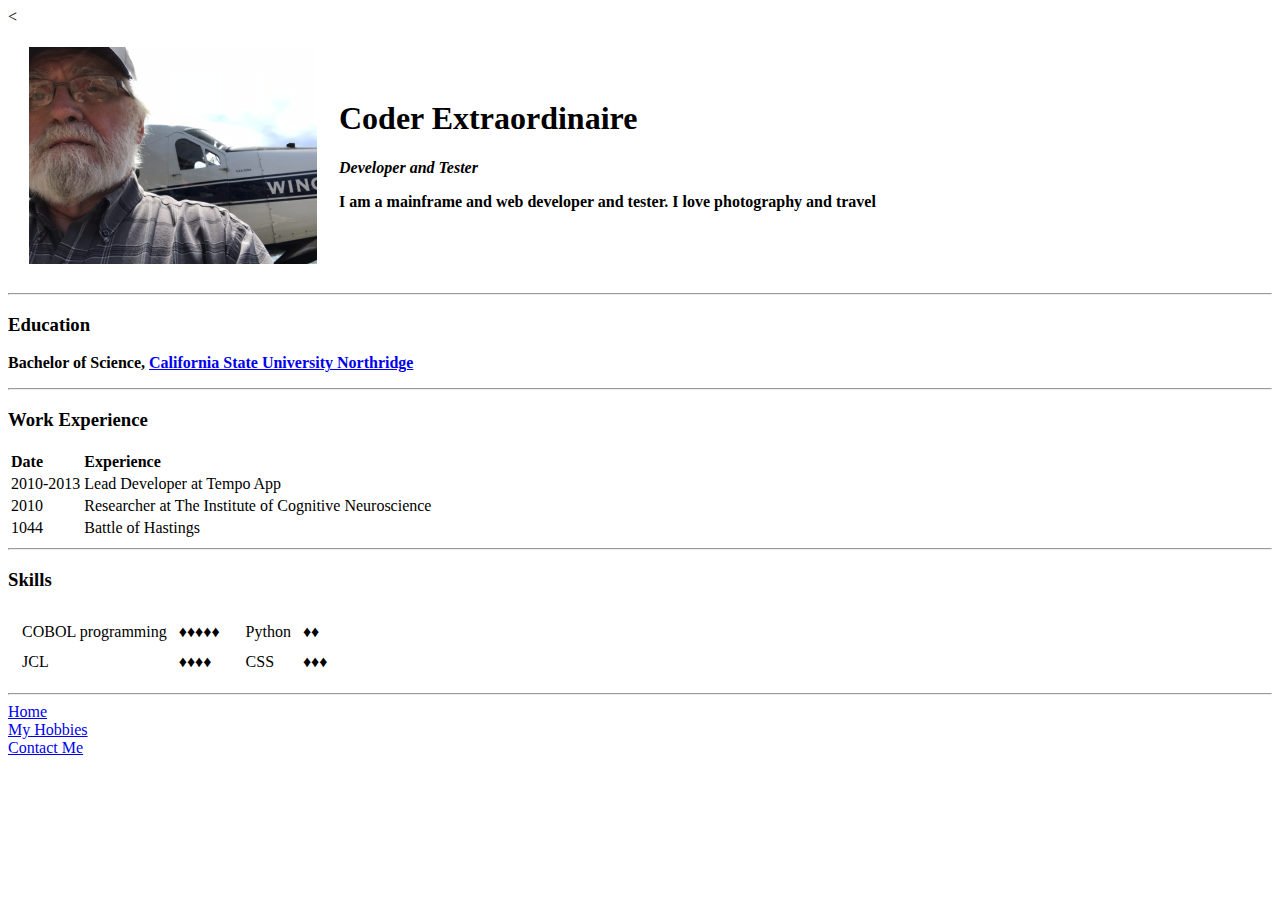
<file: index.html>
<<!DOCTYPE html>
<html lang="en" dir="ltr">
    <head>
        <meta charset="utf-8">
        <!-- <title>💚 Andy's Personal Site</title> -->
        <link rel="stylesheet" href="/styles.css">
        <title>Andy's Personal Site</title>
    </head>
    <body>
        <table cellspacing="20">
            <tr>
                <td><img src="images/andy2.png" alt="Andy's pic"></td>
                <td><h1>Coder Extraordinaire</h1>
                <p><em>Developer and Tester</em></p>
                <p>I am a mainframe and web developer and tester. I love photography and travel</p></td>
            </tr>
        </table>
        <hr>
        <h3>Education</h3>
        <p>Bachelor of Science, <a href="https://www.csun.edu/">California State University Northridge</a></p>
        <hr>
        <h3>Work Experience</h3>
        <table>
            <thead>
                <tr>
                    <th align="left">Date</th>
                    <th align="left">Experience</th>
                </tr>
            </thead>
            <tbody>
                <tr>
                    <td>2010-2013</td>
                    <td>Lead Developer at Tempo App</td>
                </tr>
                <tr>
                    <td>2010</td>
                    <td>Researcher at The Institute of Cognitive Neuroscience</td>
                </tr>
                <tr>
                    <td>1044</td>
                    <td>Battle of Hastings</td>
                </tr>
            </tbody>
            <tfoot>
            </tfoot>
        </table>
        <hr>
        <h3>Skills</h3>
        <table>
            <tr>
                <td>
                    <table cellspacing="10">
                        <tr>
                            <td>COBOL programming</td>
                            <td>♦♦♦♦♦</td>
                        </tr>
                        <tr>
                            <td>JCL</td>
                            <td>♦♦♦♦</td>
                        </tr>
                    </table>
                </td>
                <td>
                    <table cellspacing="10">
                        <tr>
                            <td>Python</td>
                            <td>♦♦</td>
                        </tr>
                        <tr>
                            <td>CSS</td>
                            <td>♦♦♦</td>
                        </tr>
                    </table>
                </td>
            </tr>
        </table>
        <hr>
        <a href="index.html">Home</a>
        <br>
        <a href="hobbies.html">My Hobbies</a>
        <br>
        <a href="contacts.html">Contact Me</a>
    </body>
</html>
</file>
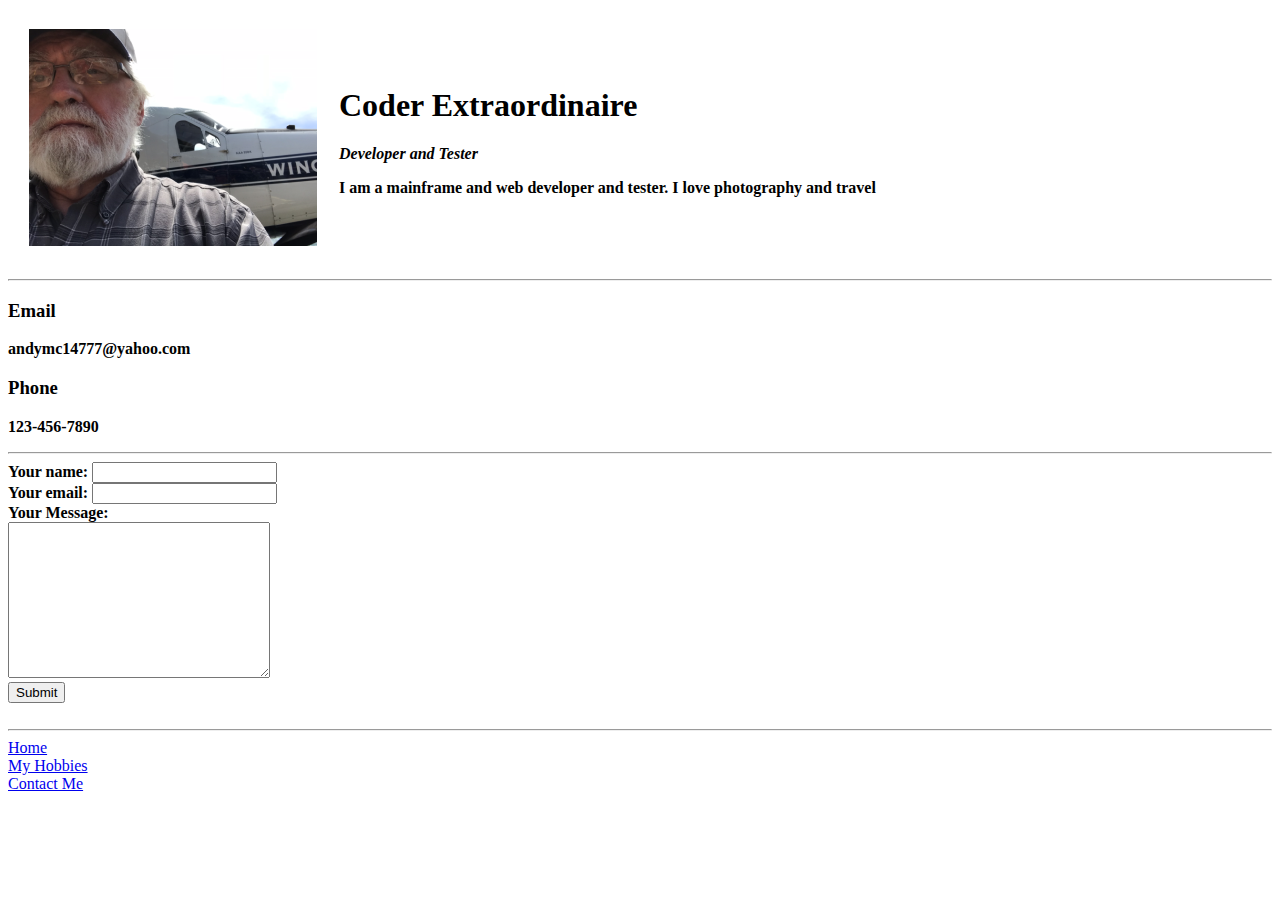
<file: contacts.html>
<!DOCTYPE html>
<html lang="en">
<head>
    <meta charset="UTF-8">
    <meta http-equiv="X-UA-Compatible" content="IE=edge">
    <meta name="viewport" content="width=device-width, initial-scale=1.0">
    <link rel="stylesheet" href="/styles.css">
    <title>Contact Info</title>
</head>
<body>
    <table cellspacing="20">
        <tr>
            <td><img src="images/andy2.png" alt="Andy's pic"></td>
            <td>
                <h1>Coder Extraordinaire</h1>
                <p><em>Developer and Tester</em></p>
                <p>I am a mainframe and web developer and tester. I love photography and travel</p>
            </td>
        </tr>
    </table>
    <hr>
    <h3>Email</h3>
    <p>andymc14777@yahoo.com</p>
    <h3>Phone</h3>
    <p>123-456-7890</p>
    <hr>
    <form action="mailto:andymc147@yahoo.com" method="post" enctype="text/plain">
        <label for="name">Your name:</label>
        <input type="text" name="yourName" value=""><br>
        <label for="email">Your email:</label>
        <input type="email" name="yourEmail" value=""><br>
        <label for="message">Your Message:</label><br>
        <textarea name="yourMessage" id="msg" cols="30" rows="10"></textarea><br>
        <input type="submit" name="">      
    </form>
    <br>
    <hr>
    <a href="index.html">Home</a>
    <br>
    <a href="hobbies.html">My Hobbies</a>
    <br>
    <a href="contacts.html">Contact Me</a>
</body>
</html>
</file>
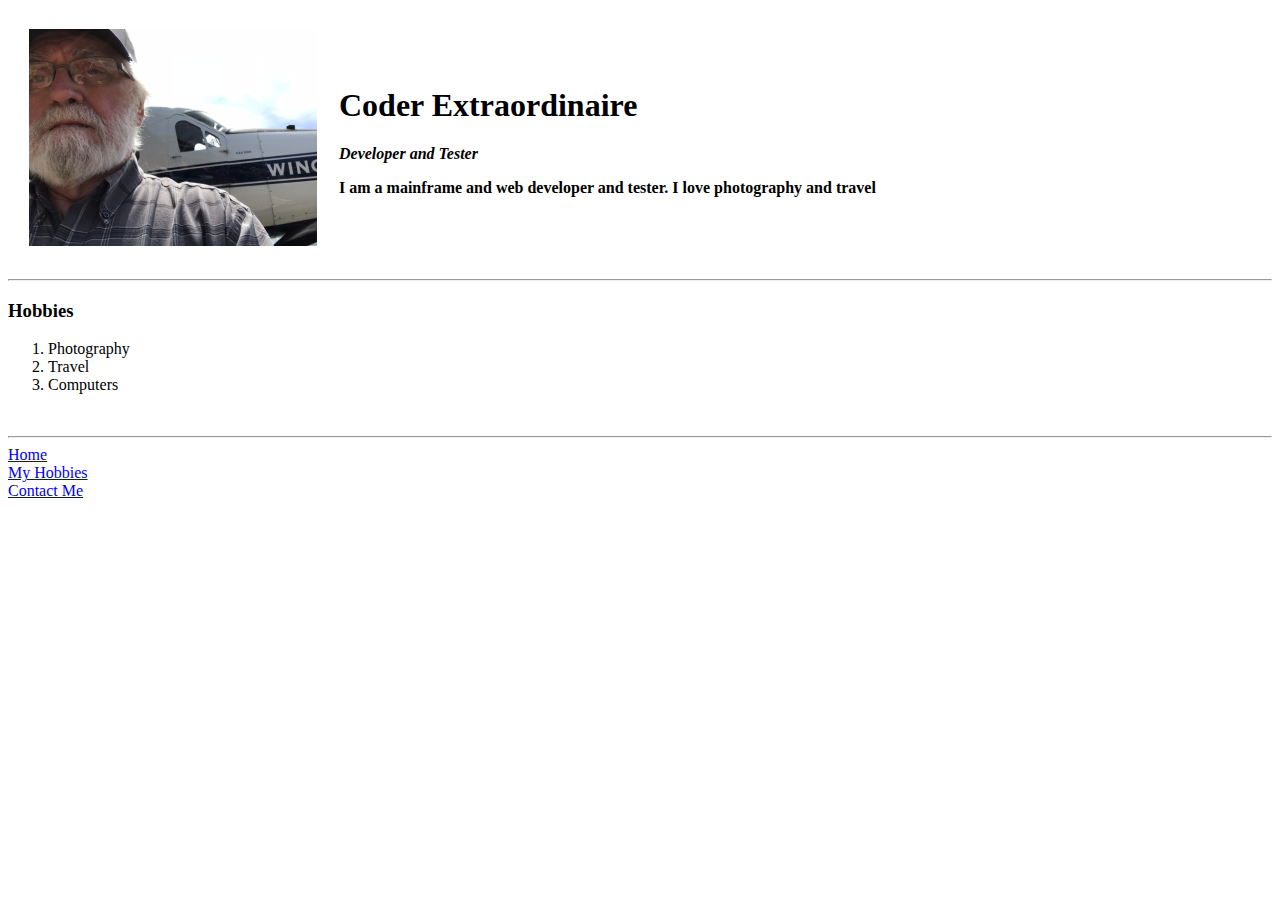
<file: hobbies.html>
<!DOCTYPE html>
<html lang="en">
<head>
    <meta charset="UTF-8">
    <meta http-equiv="X-UA-Compatible" content="IE=edge">
    <meta name="viewport" content="width=device-width, initial-scale=1.0">
    <link rel="stylesheet" href="/styles.css">
    <title>My Hobbies</title>
</head>
<body>
    <table cellspacing="20">
        <tr>
            <td><img src="images/andy2.png" alt="Andy's pic"></td>
            <td>
                <h1>Coder Extraordinaire</h1>
                <p><em>Developer and Tester</em></p>
                <p>I am a mainframe and web developer and tester. I love photography and travel</p>
            </td>
        </tr>
    </table>
    <hr>
    <h3>Hobbies</h3>
    <ol>
        <li>Photography</li>
        <li>Travel</li>
        <li>Computers</li>
    </ol>
    <br>
    <hr>
    <a href="index.html">Home</a>
    <br>
    <a href="hobbies.html">My Hobbies</a>
    <br>
    <a href="contacts.html">Contact Me</a>
</body>
</html>
</file>
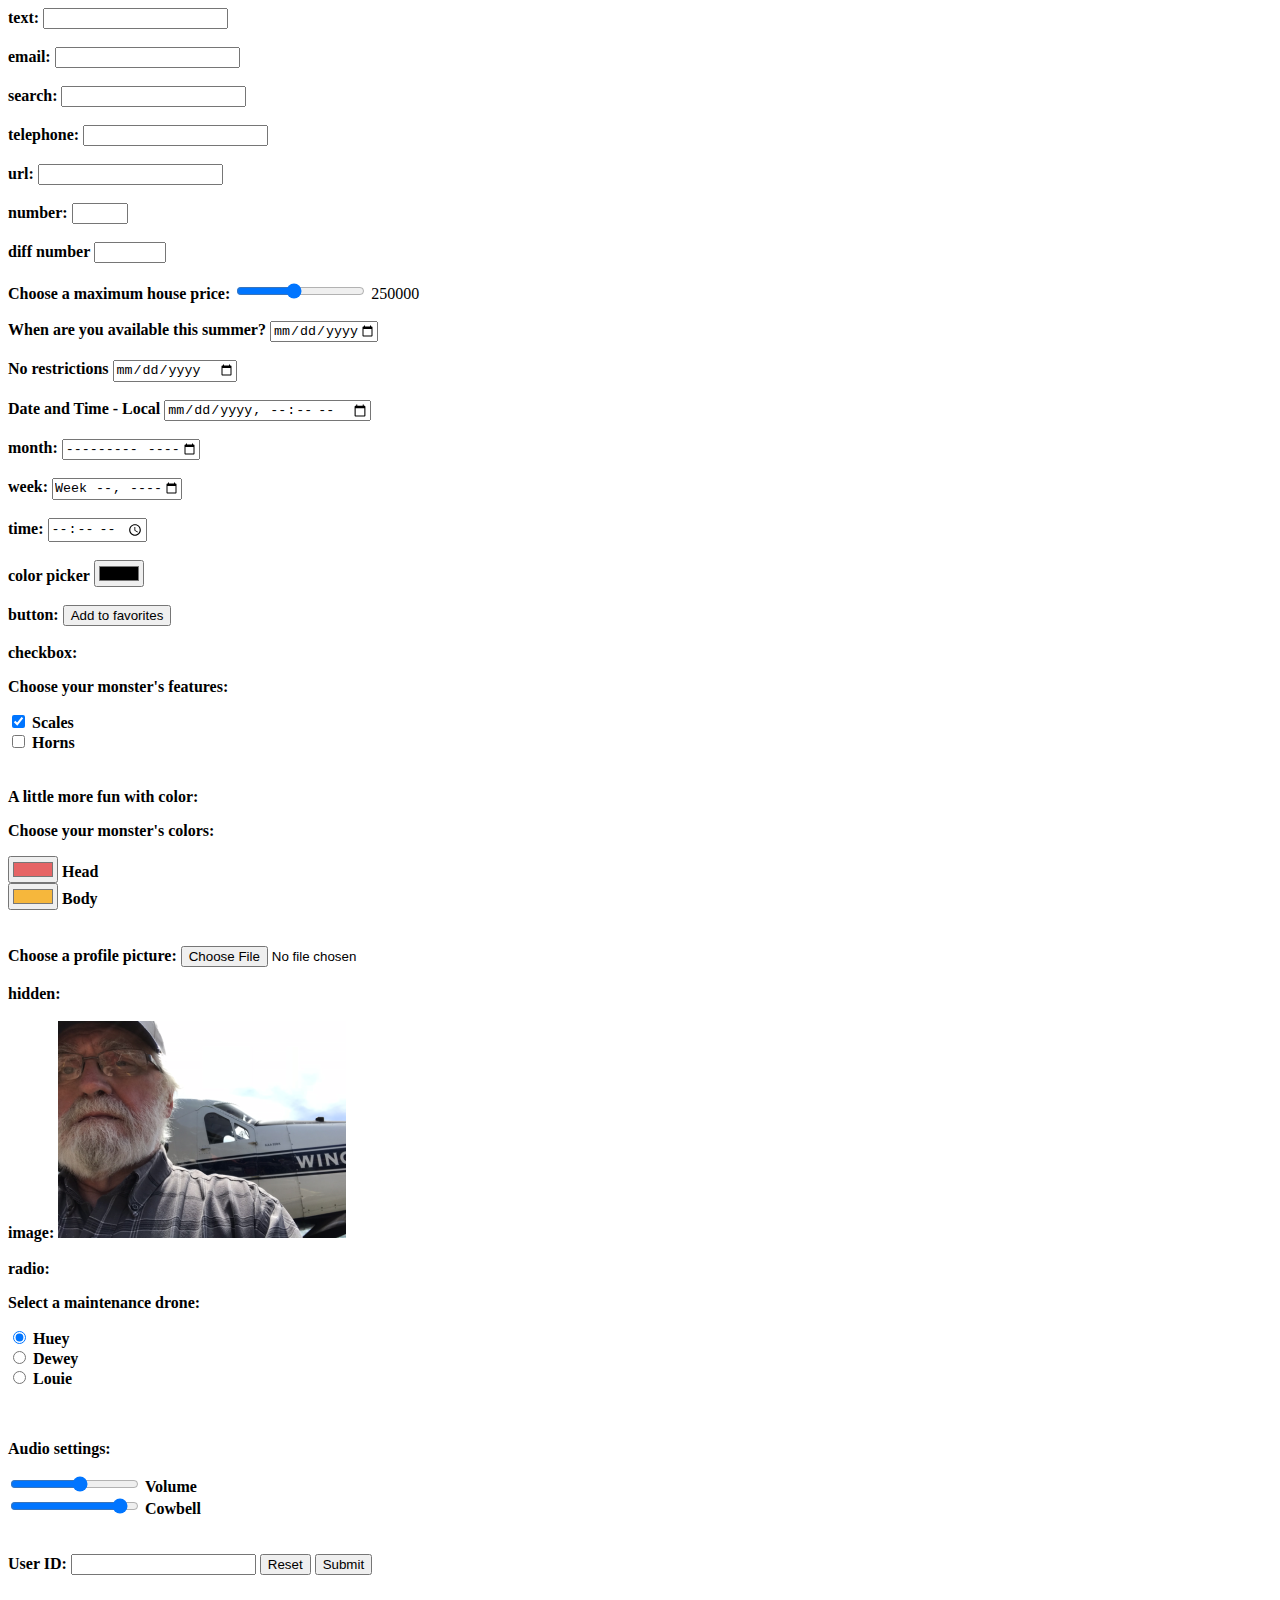
<file: inputs.html>
<!DOCTYPE html>
<html lang="en">
<head>
    <meta charset="UTF-8">
    <meta http-equiv="X-UA-Compatible" content="IE=edge">
    <meta name="viewport" content="width=device-width, initial-scale=1.0">
    <link rel="stylesheet" href="/styles.css">
    <title>Document</title> 
</head>
<body>
    <form class="" action="index.html" method="post">
        <label for="text">text:</label>
        <input type="text">
        <br>
        <br>
        <label for="email">email:</label>
        <!-- multiple allows entry of multiple email addresses separated by commas -->
        <input type="email" multiple id="email" name="email">
        <br>
        <br>
        <label for="search">search: </label>
        <input type="search" id="search" name="search">
        <br>
        <br>
        <label for="tel">telephone:</label>
        <input type="search" id="search" name="search">
        <br>
        <br>
        <label for="url" >url: </label>
        <input type="url" id="url" name="url">
        <br>
        <br>
        <!-- this guy has a number range and increments of 2 -->
        <label for="number">number: </label>
        <input type="number" name="age" id="age" min="1" max="10" step="2">
        <br>
        <br>
        <label for="number1">diff number</label>
        <input type="number" name="change" id="pennies" min="0" max="1" step="0.01">
        <br>
        <br>
        <label for="price">Choose a maximum house price: </label>
        <input type="range" name="price" id="price" min="50000" max="500000" step="100" value="250000">
        <output class="price-output" for="price"></output>
        <!-- this javascript allows us to see the value of the slider -->
        <script>
        const price = document.querySelector('#price');
        const output = document.querySelector('.price-output');
        
        output.textContent = price.value;
        
        price.addEventListener('input', function() {
        output.textContent = price.value;
        });
        </script>
        <br>
        <br>

        <!-- The dates can be restricted or not -->
        <label for="myDate">When are you available this summer?</label>
        <input type="date" name="myDate" min="2013-06-01" max="2013-08-31" step="7" id="myDate">
        <br>
        <br>
        <label for="myDate1">No restrictions</label>
        <input type="date" name="myDate1" id="myDate1">
        <br>
        <br>
        <label for="datetime">Date and Time - Local</label>
        <input type="datetime-local" name="datetime" id="datetime">
        <br>
        <br>
        <label for="month">month:</label>
        <input type="month" name="month" id="month" min="2018-01" max="2023-10">
        <br>
        <br>
        <label for="week">week: </label>
        <!-- Note the min and max values here are week numbers - not dates -->
        <input type="week" name="week" id="week" min="2018-W01" max="2023-W40">
        <br>
        <br>
        <label for="time">time: </label>
        <!-- min and max doesn't seem to work - some say it depends on browser
             everyone pretty much says do it in JS -->
        <input type="time" name="time" id="time">
        <br>
        <br>
        <label for="color">color picker</label>
        <input type="color" name="color" id="color">
        <br>
        <br>
        <label for="button">button: </label>
        <input class="favorite styled" type="button" value="Add to favorites">
        <br>
        <br>
        <label for="checkbox">checkbox: </label>
        <p>Choose your monster's features:</p>
        <div>
            <input type="checkbox" id="scales" name="scales" checked>
            <label for="scales">Scales</label>
        </div>
        <div>
            <input type="checkbox" id="horns" name="horns">
            <label for="horns">Horns</label>
        </div>
        <br>
        <br>
        <label for="another-color">A little more fun with color: </label>
        <p>Choose your monster's colors:</p>
        <div>
            <input type="color" id="head" name="head" value="#e66465">
            <label for="head">Head</label>
        </div>
        <div>
            <input type="color" id="body" name="body" value="#f6b73c">
            <label for="body">Body</label>
        </div>
        <br>
        <br>
        <label for="avatar">Choose a profile picture:</label>
        <input type="file" id="avatar" name="avatar" accept="image/png, image/jpeg">
        <br>
        <br>
        <!-- This info will not be shown on the page but can be submittted to the server -->
        <label for="postId">hidden:</label>
        <input type="hidden" id="postId" name="postId" value="34657">
        <br>
        <br>
        <label for="image">image:</label>
        <input type="image" id="image" alt="Login" src="/images/andy2.png">
        <br>
        <br>
        <label for="radio">radio: </label>
        <p>Select a maintenance drone:</p>
        <div>
            <input type="radio" id="huey" name="drone" value="huey" checked>
            <label for="huey">Huey</label>
        </div>
        <div>
            <input type="radio" id="dewey" name="drone" value="dewey">
            <label for="dewey">Dewey</label>
        </div>
        <div>
            <input type="radio" id="louie" name="drone" value="louie">
            <label for="louie">Louie</label>
        </div>
        <br>
        <br>
        <p>Audio settings:</p>
        <div>
            <input type="range" id="volume" name="volume" min="0" max="11">
            <label for="volume">Volume</label>
        </div>
        <div>
            <input type="range" id="cowbell" name="cowbell" min="0" max="100" value="90" step="10">
            <label for="cowbell">Cowbell</label>
        </div>
        <br>
        <br>
        <!-- reset button -->
        <div class="controls">
            <label for="id">User ID:</label>
            <input type="text" id="id" name="id" />
            <input type="reset" value="Reset">
            <input type="submit" value="Submit">
        </div>
        <br>
        <br>







    </form>
</body>
</html>
</file>
<file: styles.css>
th {
  text-align: left;
}

label {
  font-weight: bold;
}

p {
  font-weight: bold;
}
</file>
